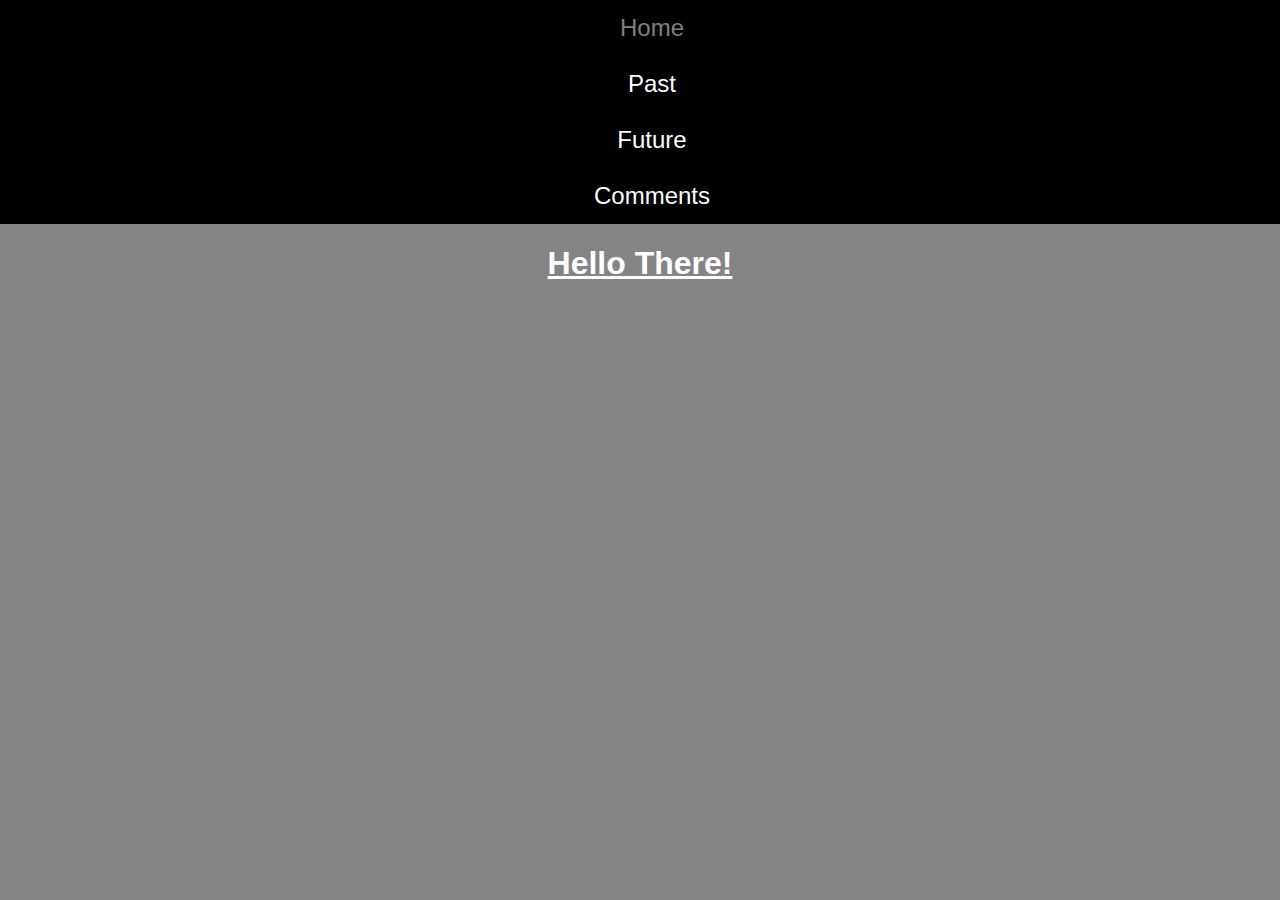
<file: index.html>
<!DOCTYPE html>
<html>
<head>
    <link rel="stylesheet" href="websystems.css">
    <title>Home</title>
</head>
    
<body>

<header>
    <div class="topnav">
        <a class="active" href="index.html">Home</a>
        <a href="past.html">Past</a>
        <a href="future.html">Future</a>
        <a href="#comments.html">Comments</a>
    </div>
    <h1>Hello There!</h1>
    


</header>

</body>
</html>
</file>
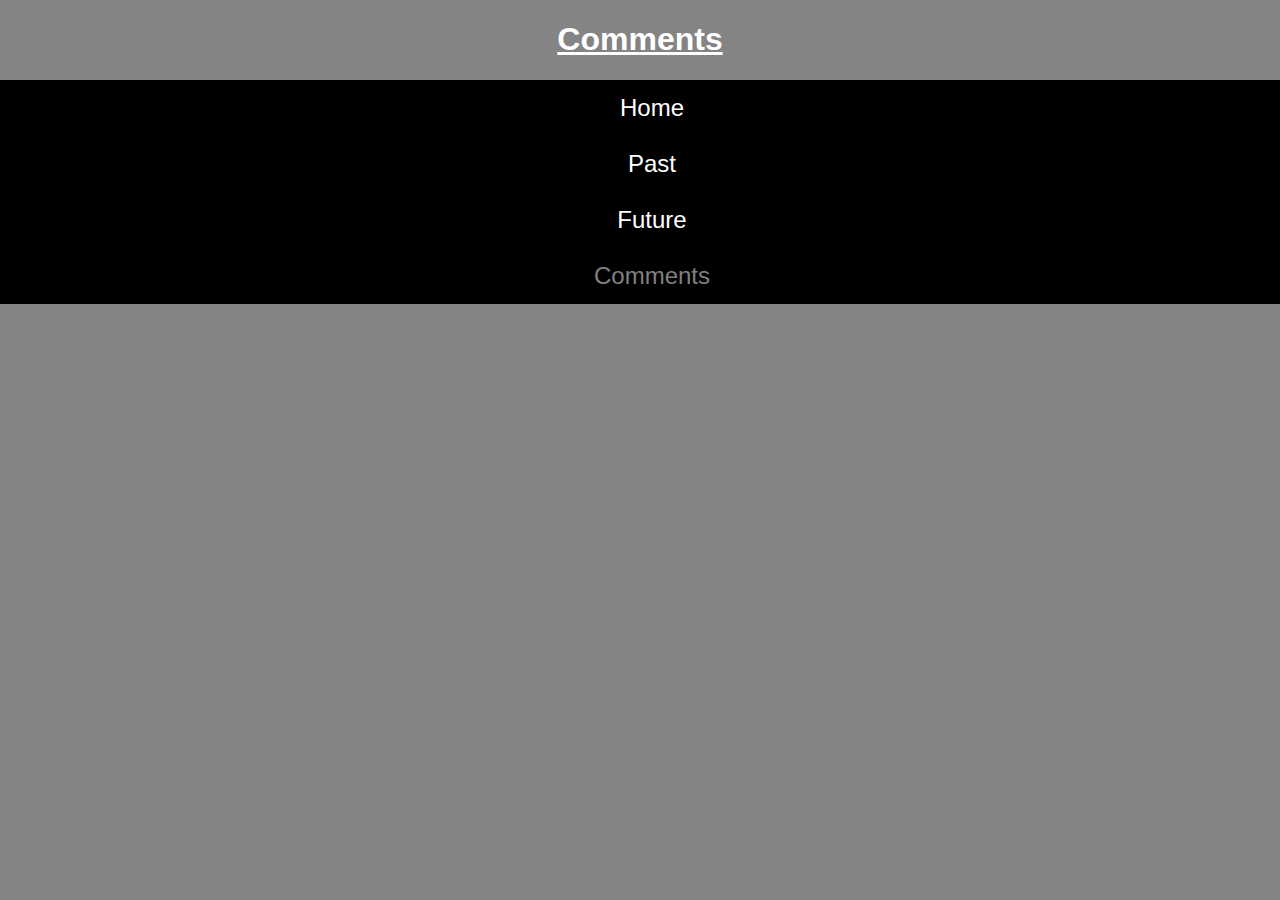
<file: comments.html>
<!DOCTYPE html>
<html>
<head>
    <link rel="stylesheet" href="websystems.css">
    <title>Comments</title>
</head>
    
<body>
    <h1>Comments</h1>

<header>
    <div class="topnav">
        <a href="index.html">Home</a>
        <a href="past.html">Past</a>
        <a href="future.html">Future</a>
        <a class="active" href="comments.html">Comments</a>
    </div>

</header>
</file>
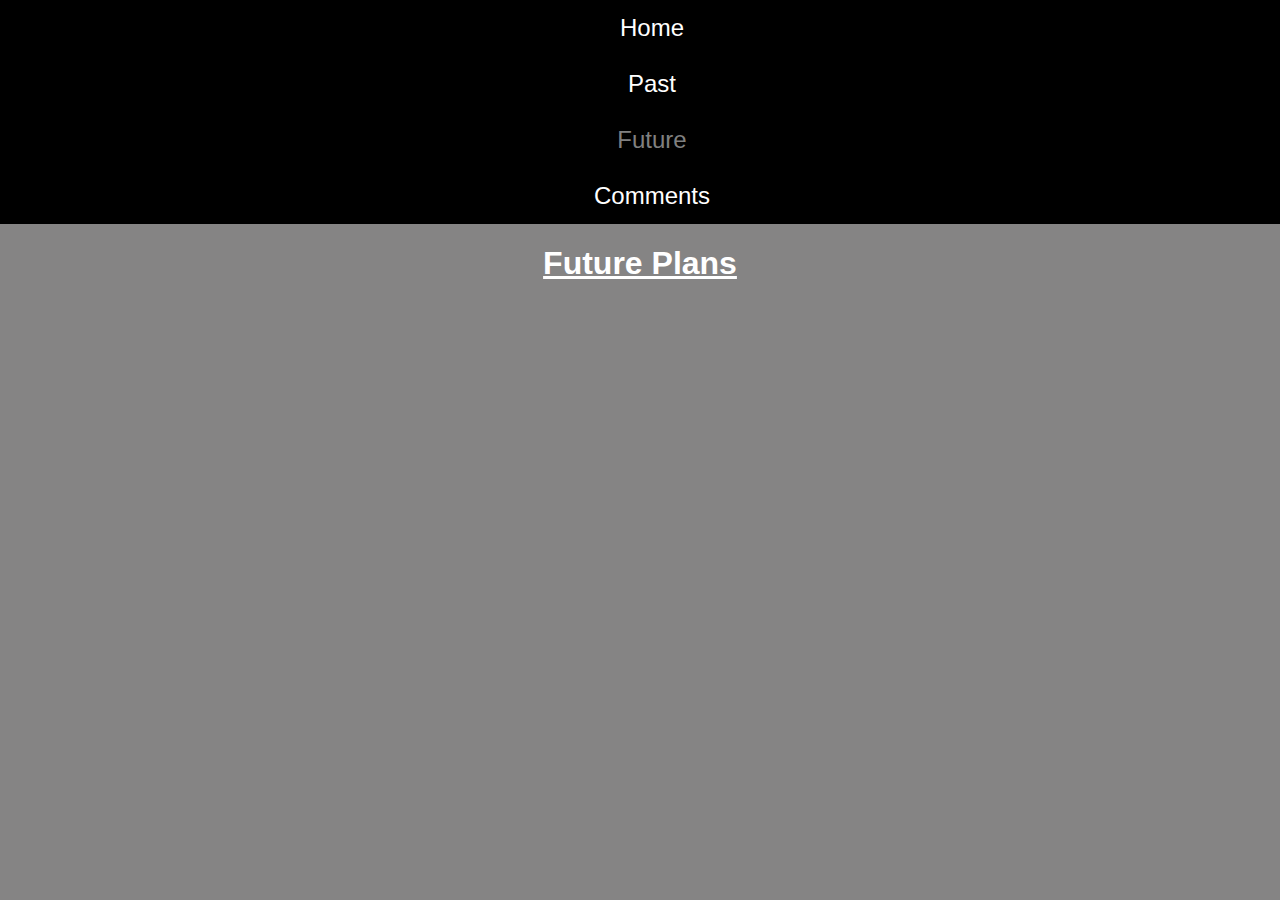
<file: future.html>
<!DOCTYPE html>
<html>
<head>
    <link rel="stylesheet" href="websystems.css">
    <title>Future</title>
</head>
    
<body>

<header>
    <div class="topnav">
        <a href="index.html">Home</a>
        <a href="past.html">Past</a>
        <a class="active" href="future.html">Future</a>
        <a href="comments.html">Comments</a>
    </div>
    <h1>Future Plans</h1>

</header>
</file>
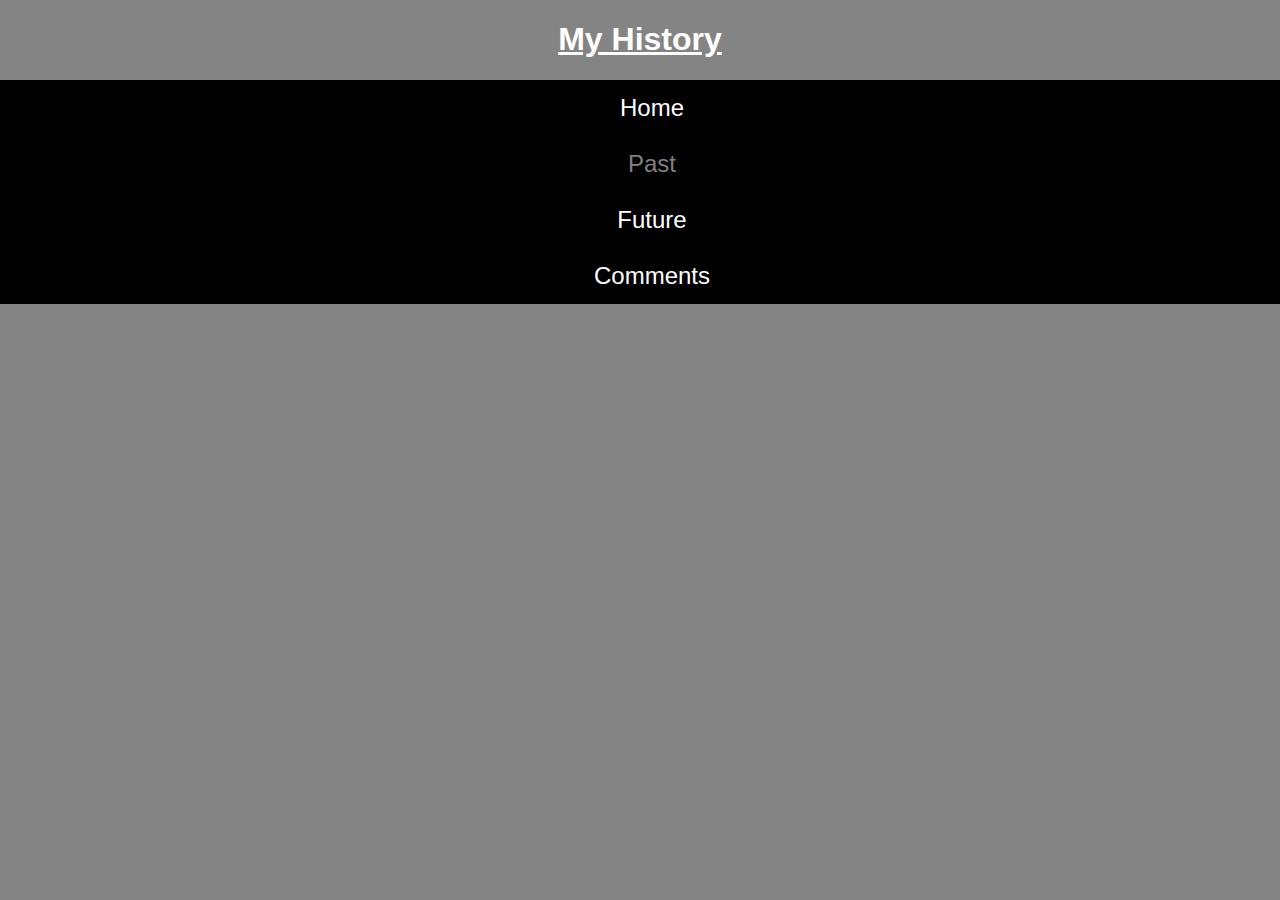
<file: past.html>
<!DOCTYPE html>
<html>
<head>
    <link rel="stylesheet" href="websystems.css">
    <title>Past</title>
</head>
    
<body>
    <h1>My History</h1>

<header>
    <div class="topnav">
        <a href="index.html">Home</a>
        <a class="active" href="past.html">Past</a>
        <a href="future.html">Future</a>
        <a href="comments.html">Comments</a>
    </div>

</header>

</body>
</html>
</file>
<file: websystems.css>
body {
    background: rgb(133, 132, 132);
    font-family: Arial, Helvetica, sans-serif;
    color: white;
    margin: 0%;
}

.topnav {
    background-color: black;
    overflow: hidden;
    text-align: center; 
}

.topnav a {
    color: white;
    padding: 14px 16px;
    display: block;
    text-decoration: none;
    font-size: 24px;
    margin-left: 1em;
}
.topnav a:hover {
    background-color: white;
    color: black
}

.topnav a.active {
    background-color:black;
    color:grey;
}
h1 {
    text-align: center;
    font-family: sans-serif;
    text-decoration: underline;
}
</file>
